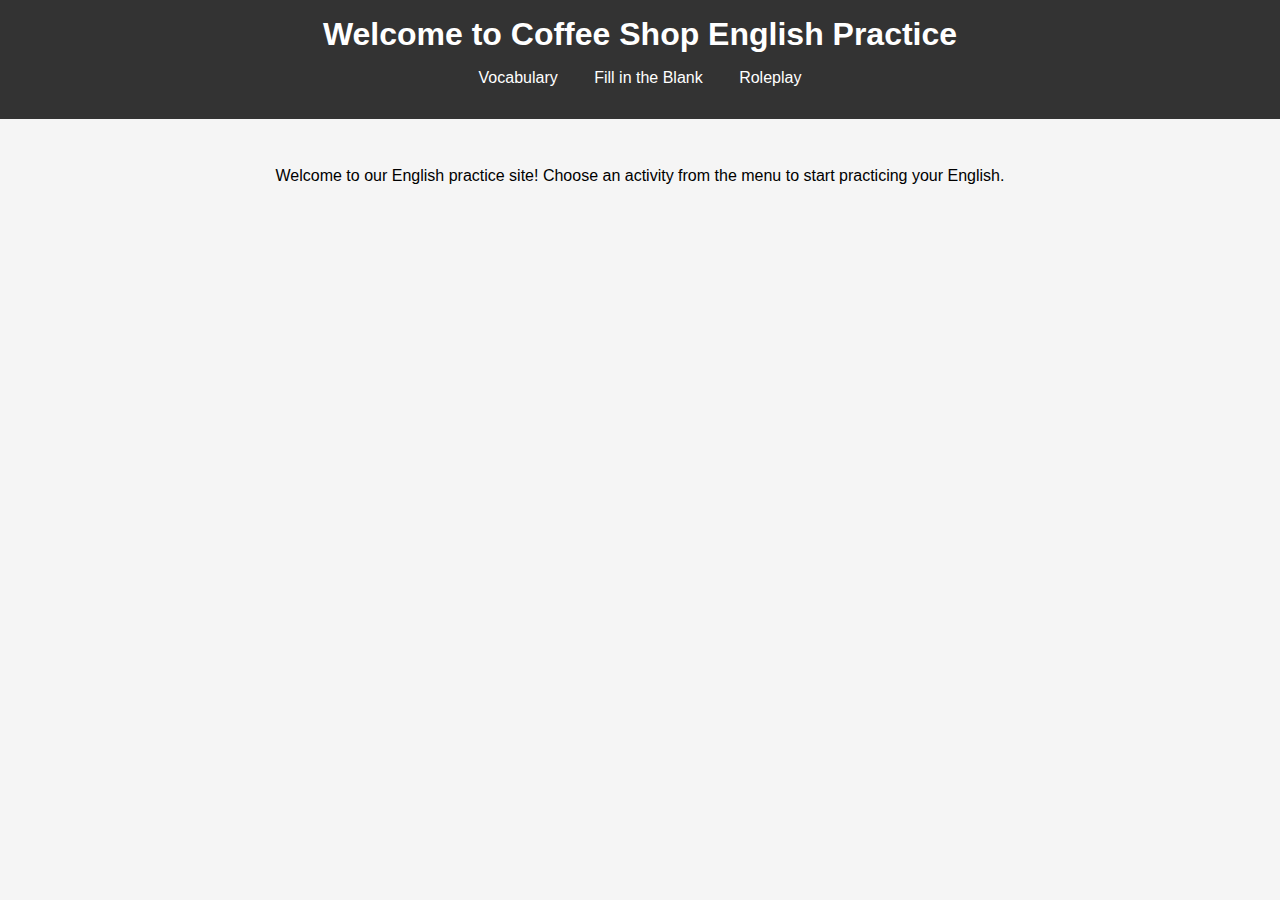
<file: coffee_roleplay/index.html>
<!DOCTYPE html>
<html lang="en">
<head>
    <meta charset="UTF-8">
    <meta name="viewport" content="width=device-width, initial-scale=1.0">
    <title>Coffee Shop English Practice</title>
    <link rel="stylesheet" href="style.css">
</head>
<body>
    <header>
        <h1>Welcome to Coffee Shop English Practice</h1>
        <nav>
            <ul>
                <li><a href="vocabulary.html">Vocabulary</a></li>
                <li><a href="fill-in-the-blank.html">Fill in the Blank</a></li>
                <li><a href="roleplay.html">Roleplay</a></li>
            </ul>
        </nav>
    </header>
    <main>
        <p>Welcome to our English practice site! Choose an activity from the menu to start practicing your English.</p>
    </main>
</body>
</html>
</file>
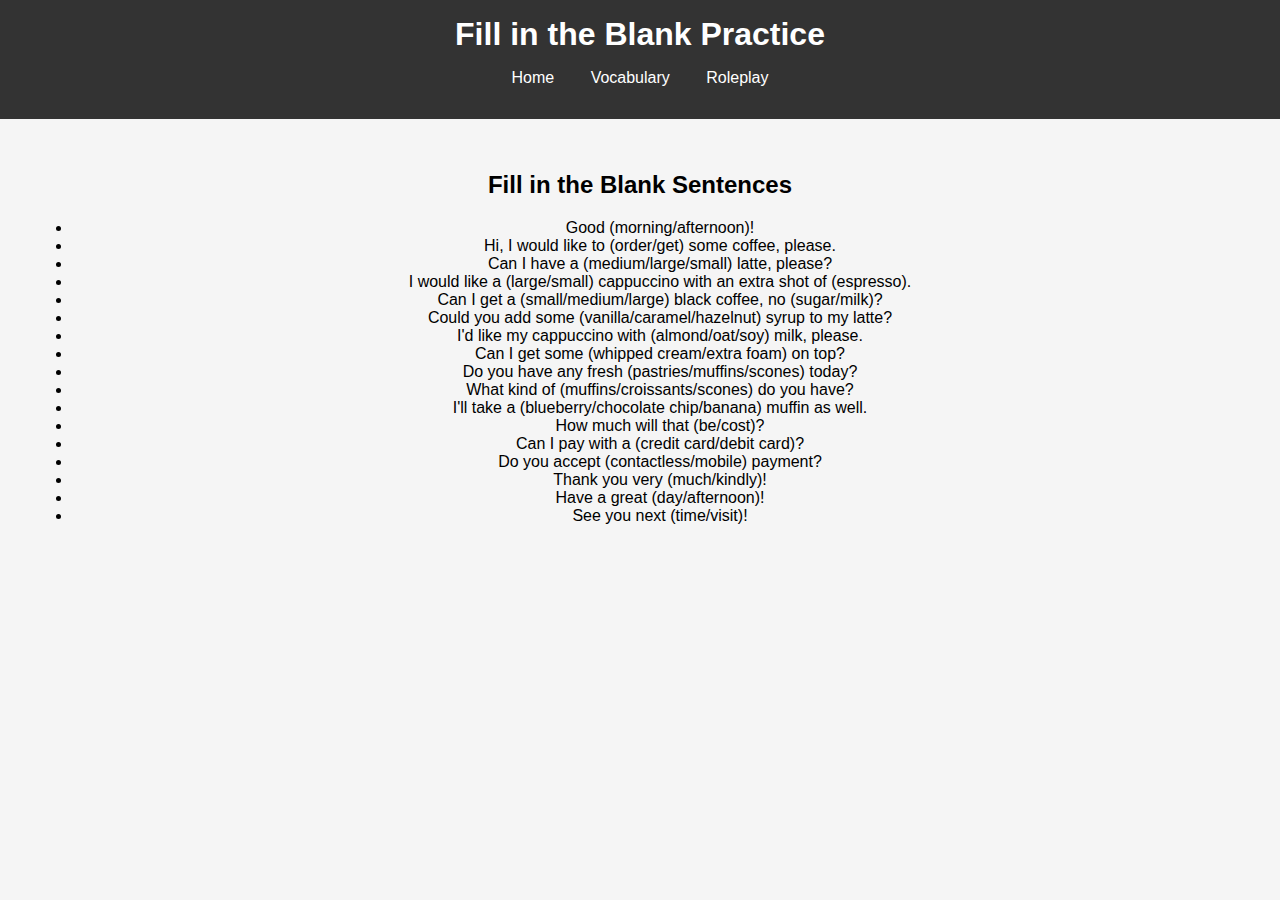
<file: coffee_roleplay/fill-in-the-blank.html>
<!DOCTYPE html>
<html lang="en">
<head>
    <meta charset="UTF-8">
    <meta name="viewport" content="width=device-width, initial-scale=1.0">
    <title>Fill in the Blank Practice</title>
    <link rel="stylesheet" href="style.css">
</head>
<body>
    <header>
        <h1>Fill in the Blank Practice</h1>
        <nav>
            <ul>
                <li><a href="index.html">Home</a></li>
                <li><a href="vocabulary.html">Vocabulary</a></li>
                <li><a href="roleplay.html">Roleplay</a></li>
            </ul>
        </nav>
    </header>
    <main>
        <h2>Fill in the Blank Sentences</h2>
        <ul>
            <li>Good (morning/afternoon)!</li>
            <li>Hi, I would like to (order/get) some coffee, please.</li>
            <li>Can I have a (medium/large/small) latte, please?</li>
            <li>I would like a (large/small) cappuccino with an extra shot of (espresso).</li>
            <li>Can I get a (small/medium/large) black coffee, no (sugar/milk)?</li>
            <li>Could you add some (vanilla/caramel/hazelnut) syrup to my latte?</li>
            <li>I'd like my cappuccino with (almond/oat/soy) milk, please.</li>
            <li>Can I get some (whipped cream/extra foam) on top?</li>
            <li>Do you have any fresh (pastries/muffins/scones) today?</li>
            <li>What kind of (muffins/croissants/scones) do you have?</li>
            <li>I'll take a (blueberry/chocolate chip/banana) muffin as well.</li>
            <li>How much will that (be/cost)?</li>
            <li>Can I pay with a (credit card/debit card)?</li>
            <li>Do you accept (contactless/mobile) payment?</li>
            <li>Thank you very (much/kindly)!</li>
            <li>Have a great (day/afternoon)!</li>
            <li>See you next (time/visit)!</li>
        </ul>
    </main>
</body>
</html>
</file>
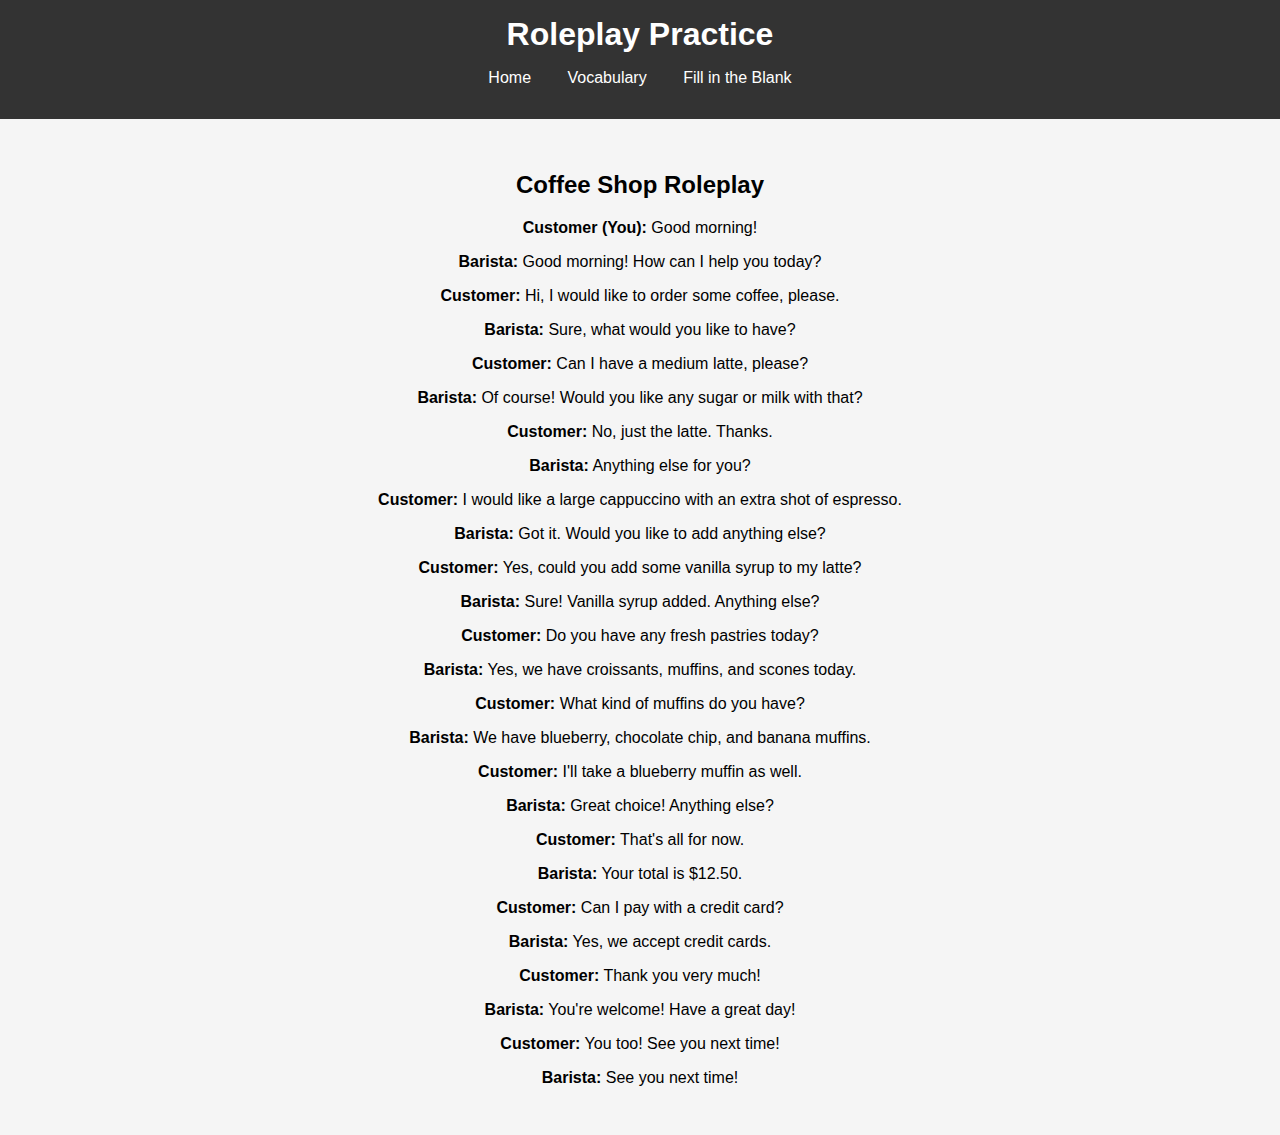
<file: coffee_roleplay/roleplay.html>
<!DOCTYPE html>
<html lang="en">
<head>
    <meta charset="UTF-8">
    <meta name="viewport" content="width=device-width, initial-scale=1.0">
    <title>Roleplay Practice</title>
    <link rel="stylesheet" href="style.css">
</head>
<body>
    <header>
        <h1>Roleplay Practice</h1>
        <nav>
            <ul>
                <li><a href="index.html">Home</a></li>
                <li><a href="vocabulary.html">Vocabulary</a></li>
                <li><a href="fill-in-the-blank.html">Fill in the Blank</a></li>
            </ul>
        </nav>
    </header>
    <main>
        <h2>Coffee Shop Roleplay</h2>
        <p><strong>Customer (You):</strong> Good morning!</p>
        <p><strong>Barista:</strong> Good morning! How can I help you today?</p>
        <p><strong>Customer:</strong> Hi, I would like to order some coffee, please.</p>
        <p><strong>Barista:</strong> Sure, what would you like to have?</p>
        <p><strong>Customer:</strong> Can I have a medium latte, please?</p>
        <p><strong>Barista:</strong> Of course! Would you like any sugar or milk with that?</p>
        <p><strong>Customer:</strong> No, just the latte. Thanks.</p>
        <p><strong>Barista:</strong> Anything else for you?</p>
        <p><strong>Customer:</strong> I would like a large cappuccino with an extra shot of espresso.</p>
        <p><strong>Barista:</strong> Got it. Would you like to add anything else?</p>
        <p><strong>Customer:</strong> Yes, could you add some vanilla syrup to my latte?</p>
        <p><strong>Barista:</strong> Sure! Vanilla syrup added. Anything else?</p>
        <p><strong>Customer:</strong> Do you have any fresh pastries today?</p>
        <p><strong>Barista:</strong> Yes, we have croissants, muffins, and scones today.</p>
        <p><strong>Customer:</strong> What kind of muffins do you have?</p>
        <p><strong>Barista:</strong> We have blueberry, chocolate chip, and banana muffins.</p>
        <p><strong>Customer:</strong> I'll take a blueberry muffin as well.</p>
        <p><strong>Barista:</strong> Great choice! Anything else?</p>
        <p><strong>Customer:</strong> That's all for now.</p>
        <p><strong>Barista:</strong> Your total is $12.50.</p>
        <p><strong>Customer:</strong> Can I pay with a credit card?</p>
        <p><strong>Barista:</strong> Yes, we accept credit cards.</p>
        <p><strong>Customer:</strong> Thank you very much!</p>
        <p><strong>Barista:</strong> You're welcome! Have a great day!</p>
        <p><strong>Customer:</strong> You too! See you next time!</p>
        <p><strong>Barista:</strong> See you next time!</p>
    </main>
</body>
</html>
</file>
<file: coffee_roleplay/style.css>
body {
    font-family: Arial, sans-serif;
    margin: 0;
    padding: 0;
    background-color: #f5f5f5;
}

header {
    background-color: #333;
    color: #fff;
    padding: 1rem 0;
    text-align: center;
}

header h1 {
    margin: 0;
}

nav ul {
    list-style: none;
    padding: 0;
}

nav ul li {
    display: inline;
    margin: 0 1rem;
}

nav ul li a {
    color: #fff;
    text-decoration: none;
}

main {
    padding: 2rem;
    text-align: center;
}

#flashcards {
    display: flex;
    flex-direction: column;
    align-items: center;
}

#flashcards button {
    margin-bottom: 1rem;
    padding: 0.5rem 1rem;
    font-size: 1rem;
}

#card {
    width: 300px;
    height: 200px;
    perspective: 1000px;
}

#card .front, #card .back {
    width: 100%;
    height: 100%;
    position: absolute;
    display: flex;
    justify-content: center;
    align-items: center;
    font-size: 1.5rem;
    backface-visibility: hidden;
    transition: transform 0.6s;
    border: 1px solid #ccc;
    box-shadow: 0 4px 8px rgba(0,0,0,0.1);
    background-color: #fff;
}

#card .back {
    transform: rotateY(180deg);
}

#card.flipped .front {
    transform: rotateY(180deg);
}

#card.flipped .back {
    transform: rotateY(0);
}

#next-card {
    margin-top: 1rem;
    padding: 0.5rem 1rem;
    font-size: 1rem;
    cursor: pointer;
}
</file>
